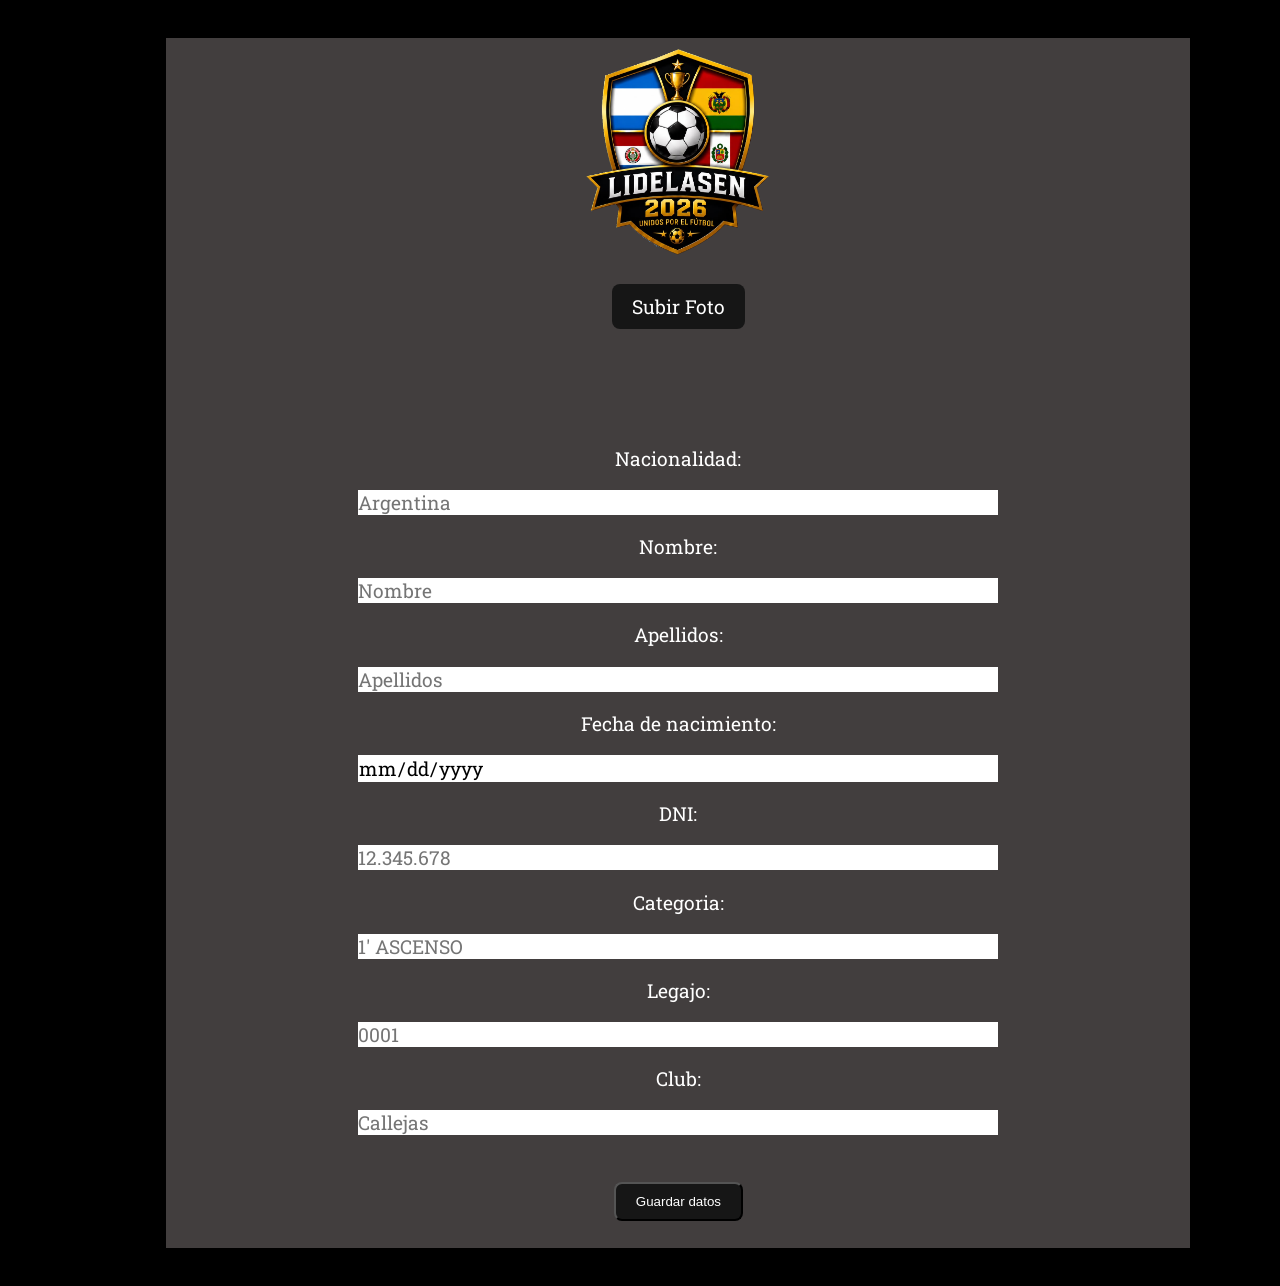
<file: index.html>
<!DOCTYPE html>
<html lang="en">
<head>
    <meta charset="UTF-8">
    <meta name="viewport" content="width=device-width, initial-scale=1.0">
    <link rel="stylesheet" href="css/styles.css">
    <title>Tarjetas</title>
    <link rel="icon" href="images/Icons-Land-Metro-Raster-Sport-Soccer-Ball.32.ico" type="image/x-icon">
    
    <script src="libs/html2pdf.bundle.min.js"></script>

    <link rel="stylesheet" href="css/cropper.min.css">

    <script src="libs/cropper.min.js"></script>

</head>
<body>
    <div class="base">
        <form id="formPersona">
            
            <img src="images/Logo.png" alt="Logo" id="logo">
    
            <label for="foto" class="botonFoto">Subir Foto</label>
    
            <input 
                type="file" 
                id="foto"
                accept="image/*"
            >

            <img id="fotoTarjeta">

            <label>Nacionalidad: </label>
            <input 
                type="text" 
                id="inputNacionalidad"
                class="ingresarDatos"
                placeholder="Argentina"
            >

            <label>Nombre: </label>
            <input 
                type="text" 
                id="inputNombre"
                class="ingresarDatos"
                placeholder="Nombre"
            >

            <label>Apellidos: </label>
            <input 
                type="text" 
                id="inputApellido"
                class="ingresarDatos"
                placeholder="Apellidos"
            >
    
            <label>Fecha de nacimiento: </label>
            <input 
                type="date" 
                id="inputNacimiento"
                class="ingresarDatos"
                placeholder="dd/mm/aaaa"
            >

            <label>DNI: </label>
            <input 
                type="text" 
                id="inputDNI"
                class="ingresarDatos"
                placeholder="12.345.678"
            >
    
            <label>Categoria: </label>
            <input 
                type="text" 
                id="inputCategoria"
                class="ingresarDatos"
                placeholder="1' ASCENSO"
            >
    
            <label>Legajo: </label>
            <input 
                type="text"
                id="inputLegajo"
                class="ingresarDatos"
                inputmode="numeric"
                pattern="[0-9]*"
                maxlength="4"
                placeholder="0001"
            >
    
            <label>Club: </label>
            <input 
                type="text" 
                id="inputClub"
                class="ingresarDatos"
                placeholder="Callejas"
            >
        
            <button type="button" id="guardar">
                Guardar datos
            </button>
    
        </form>
    </div>

    <div id="modalRecorte">

        <div id="ventanaRecorte">

            <h2>Recortar fotografía</h2>

            <div id="contenedorCropper">

                <img id="imagenRecortar">

            </div>

            <div id="botonesRecorte">

                <button id="cancelarRecorte" class="botonRecorte">
                    Cancelar
                </button>

                <button id="aceptarRecorte" class="botonRecorte">
                    Aceptar
                </button>

            </div>

        </div>

    </div>

    <script src="js/pdf.js"></script>

    <script src="js/control.js"></script>
    
</body>
</html>
</file>
<file: css/styles.css>
@font-face {
    font-family: "Roboto_Slab";
    src: url("../fonts/RobotoSlab-VariableFont_wght.ttf") format("truetype");
    font-weight: normal;
    font-style: normal;
}

body {
    margin: 0;
    padding: 0;
}


.base {
    width: 100vw;
    margin: 0;
    padding: 3vw;
    background-color: #000;
    display: flex;
    justify-content: center;
    align-items: center;
    overflow: hidden;
}

#formPersona {
    width: 80%;
    padding-bottom: 3vh;
    background-color: #423e3e;
    display: flex;
    flex-direction: column;
    align-items: center;
    gap: 1.2rem;
    color: #ffffff;
    font-family: "Roboto_Slab";
    font-size: 1.2rem;
}

#logo {
    width: 20%;
}

.ingresarDatos {
    appearance: none;
    -webkit-appearance: none;
    -moz-appearance: none;

    border: none;
    outline: none;
    background: #ffffff;

    margin: 0;
    padding: 0;

    font: inherit;
    color: #000;
    width: 50vw;
}

#foto {
    display: none;
}


.botonFoto {

    display: inline-block;

    padding: 10px 20px;
    margin-bottom: 5%;

    background: #161616;

    color: white;

    border-radius: 8px;

    cursor: pointer;

}


.botonFoto:hover {

    background: #2b2929;

}

#imagenDNI {
    display: none;
}

#fotoTarjeta {
    width: 30%;
    margin-bottom: 3vh;
}

#guardar {
    color: #ffffff;
    display: inline-block;

    padding: 10px 20px;
    margin-top: 3vh;

    background: #161616;

    border-radius: 8px;

    cursor: pointer;
}

#guardar:hover {
    background-color: #2b2929;
}

input[type="date"]::-webkit-calendar-picker-indicator {
    opacity: 0;
    width: 100%;
    position: absolute;
}



#modalRecorte{

    position:fixed;
    inset:0;

    display:none;

    justify-content:center;
    align-items:center;

    background:rgba(0,0,0,.75);

    z-index:9999;

}

#ventanaRecorte{

    width:min(90vw,500px);
    height:min(90vh,700px);

    display:flex;
    flex-direction:column;

    background:#ffffff;

    border-radius:10px;

    padding:20px;

    box-sizing:border-box;

}

#ventanaRecorte h2{

    margin:0 0 15px;
    color: #000;

    text-align:center;

}

#botonesRecorte{

    display:flex;

    justify-content:flex-end;

    gap:10px;

    margin-top:20px;

}

.botonRecorte {
    color: #ffffff;
    display: inline-block;

    padding: 10px 20px;

    background: #161616;

    border-radius: 8px;

    cursor: pointer;
}

.botonRecorte:hover {
    background-color: #423e3e;
}

#contenedorCropper{

    flex:1;

    overflow:hidden;

    min-height:0;

    position:relative;

}

#imagenRecortar{

    display:block;
    width:100%;
    max-width: 100%;

}
</file>
<file: css/cropper.min.css>
/*!
 * Cropper.js v1.6.2
 * https://fengyuanchen.github.io/cropperjs
 *
 * Copyright 2015-present Chen Fengyuan
 * Released under the MIT license
 *
 * Date: 2024-04-21T07:43:02.731Z
 */.cropper-container{-webkit-touch-callout:none;direction:ltr;font-size:0;line-height:0;position:relative;-ms-touch-action:none;touch-action:none;-webkit-user-select:none;-moz-user-select:none;-ms-user-select:none;user-select:none}.cropper-container img{backface-visibility:hidden;display:block;height:100%;image-orientation:0deg;max-height:none!important;max-width:none!important;min-height:0!important;min-width:0!important;width:100%}.cropper-canvas,.cropper-crop-box,.cropper-drag-box,.cropper-modal,.cropper-wrap-box{bottom:0;left:0;position:absolute;right:0;top:0}.cropper-canvas,.cropper-wrap-box{overflow:hidden}.cropper-drag-box{background-color:#fff;opacity:0}.cropper-modal{background-color:#000;opacity:.5}.cropper-view-box{display:block;height:100%;outline:1px solid #39f;outline-color:rgba(51,153,255,.75);overflow:hidden;width:100%}.cropper-dashed{border:0 dashed #eee;display:block;opacity:.5;position:absolute}.cropper-dashed.dashed-h{border-bottom-width:1px;border-top-width:1px;height:33.33333%;left:0;top:33.33333%;width:100%}.cropper-dashed.dashed-v{border-left-width:1px;border-right-width:1px;height:100%;left:33.33333%;top:0;width:33.33333%}.cropper-center{display:block;height:0;left:50%;opacity:.75;position:absolute;top:50%;width:0}.cropper-center:after,.cropper-center:before{background-color:#eee;content:" ";display:block;position:absolute}.cropper-center:before{height:1px;left:-3px;top:0;width:7px}.cropper-center:after{height:7px;left:0;top:-3px;width:1px}.cropper-face,.cropper-line,.cropper-point{display:block;height:100%;opacity:.1;position:absolute;width:100%}.cropper-face{background-color:#fff;left:0;top:0}.cropper-line{background-color:#39f}.cropper-line.line-e{cursor:ew-resize;right:-3px;top:0;width:5px}.cropper-line.line-n{cursor:ns-resize;height:5px;left:0;top:-3px}.cropper-line.line-w{cursor:ew-resize;left:-3px;top:0;width:5px}.cropper-line.line-s{bottom:-3px;cursor:ns-resize;height:5px;left:0}.cropper-point{background-color:#39f;height:5px;opacity:.75;width:5px}.cropper-point.point-e{cursor:ew-resize;margin-top:-3px;right:-3px;top:50%}.cropper-point.point-n{cursor:ns-resize;left:50%;margin-left:-3px;top:-3px}.cropper-point.point-w{cursor:ew-resize;left:-3px;margin-top:-3px;top:50%}.cropper-point.point-s{bottom:-3px;cursor:s-resize;left:50%;margin-left:-3px}.cropper-point.point-ne{cursor:nesw-resize;right:-3px;top:-3px}.cropper-point.point-nw{cursor:nwse-resize;left:-3px;top:-3px}.cropper-point.point-sw{bottom:-3px;cursor:nesw-resize;left:-3px}.cropper-point.point-se{bottom:-3px;cursor:nwse-resize;height:20px;opacity:1;right:-3px;width:20px}@media (min-width:768px){.cropper-point.point-se{height:15px;width:15px}}@media (min-width:992px){.cropper-point.point-se{height:10px;width:10px}}@media (min-width:1200px){.cropper-point.point-se{height:5px;opacity:.75;width:5px}}.cropper-point.point-se:before{background-color:#39f;bottom:-50%;content:" ";display:block;height:200%;opacity:0;position:absolute;right:-50%;width:200%}.cropper-invisible{opacity:0}.cropper-bg{background-image:url("[data-uri]")}.cropper-hide{display:block;height:0;position:absolute;width:0}.cropper-hidden{display:none!important}.cropper-move{cursor:move}.cropper-crop{cursor:crosshair}.cropper-disabled .cropper-drag-box,.cropper-disabled .cropper-face,.cropper-disabled .cropper-line,.cropper-disabled .cropper-point{cursor:not-allowed}
</file>
